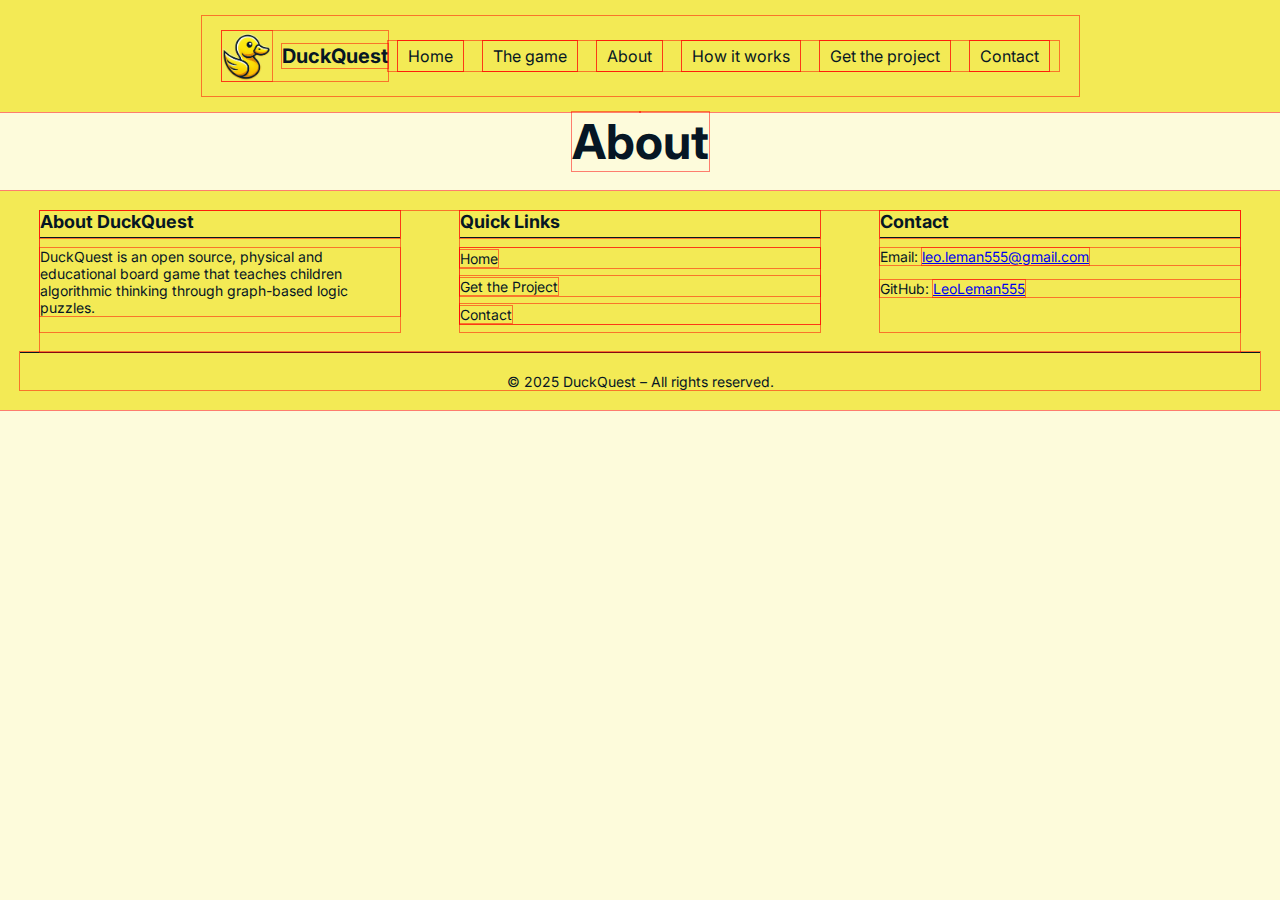
<file: docs/website/pages/about.html>
<!DOCTYPE html>
<html lang="en">
  <head>
    <meta charset="UTF-8" />
    <meta name="viewport" content="width=device-width, initial-scale=1.0" />
    <title>DuckQuest</title>
    <link rel="stylesheet" href="../assets/styles/main.css" />
    <link rel="shortcut icon" href="../assets/icons/favicon.ico" />
  </head>
  <body>
    <header>
      <nav>
        <div class="logo-container">
          <img src="../assets/images/duck.png" alt="DuckQuest Logo" />
          <span class="logo-text">DuckQuest</span>
        </div>
        <ul class="nav-links">
          <li><a href="../index.html">Home</a></li>
          <li><a href="game.html">The game</a></li>
          <li><a href="about.html">About</a></li>
          <li><a href="how-it-works.html">How it works</a></li>
          <li><a href="download.html">Get the project</a></li>
          <li><a href="contact.html">Contact</a></li>
        </ul>
      </nav>
    </header>
    <section></section>
    <h1>About</h1>
    <footer>
      <div class="footer-container">
        <!-- About -->
        <div class="footer-section">
          <h3>About DuckQuest</h3>
          <p>
            DuckQuest is an open source, physical and educational board game
            that teaches children algorithmic thinking through graph-based logic
            puzzles.
          </p>
        </div>

        <!-- Quick Links -->
        <div class="footer-section">
          <h3>Quick Links</h3>
          <ul>
            <li><a href="../index.html">Home</a></li>
            <li><a href="download.html">Get the Project</a></li>
            <li><a href="contact.html">Contact</a></li>
          </ul>
        </div>

        <!-- Contact Info -->
        <div class="footer-section">
          <h3>Contact</h3>
          <p>
            Email:
            <a href="mailto:leo.leman555@gmail.com">leo.leman555@gmail.com</a>
          </p>
          <p>
            GitHub:
            <a href="https://github.com/LeoLeman555" target="_blank"
              >LeoLeman555</a
            >
          </p>
        </div>
      </div>

      <!-- Copyright -->
      <div class="footer-bottom">
        &copy; 2025 DuckQuest – All rights reserved.
      </div>
    </footer>
  </body>
</html>
</file>
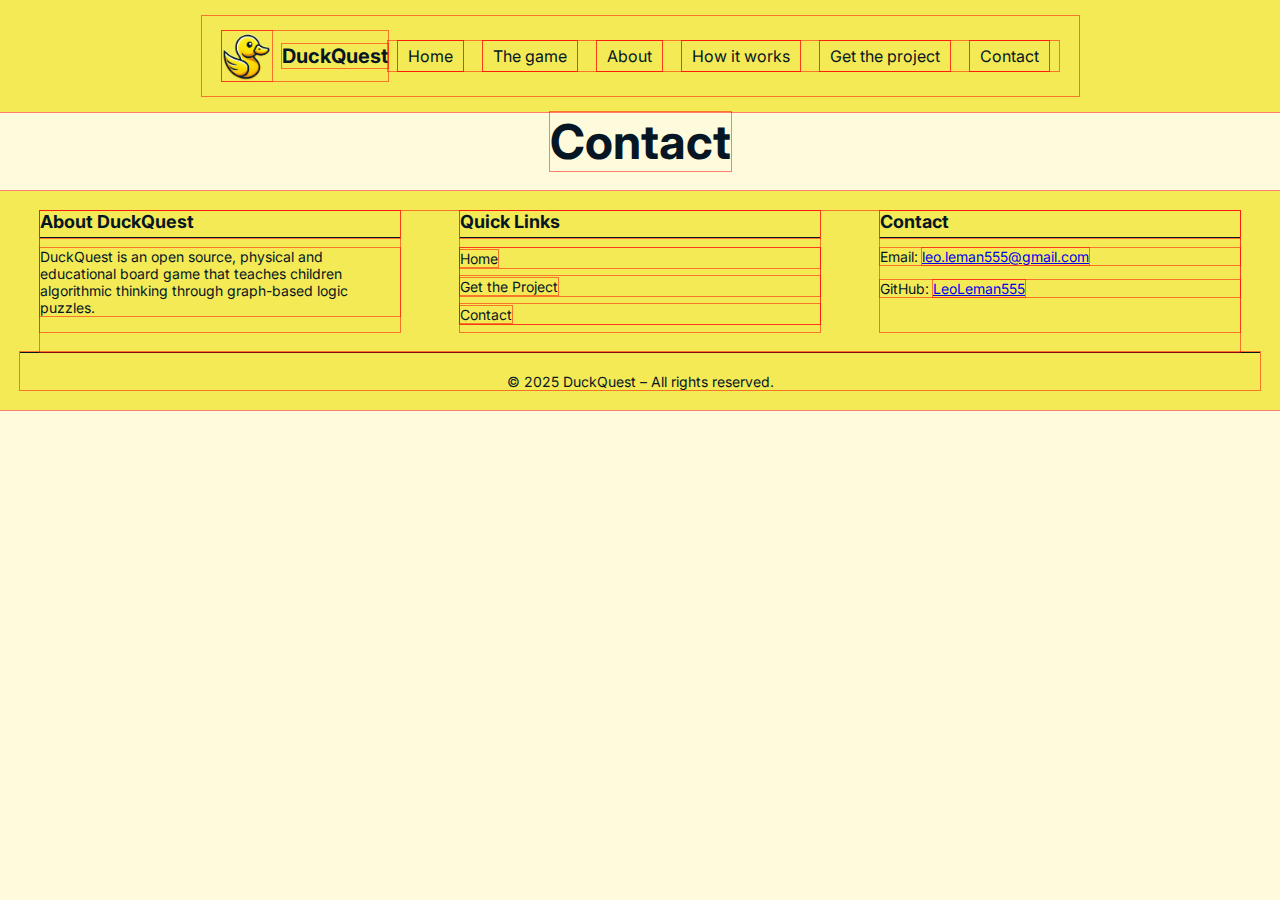
<file: docs/website/pages/contact.html>
<!DOCTYPE html>
<html lang="en">
  <head>
    <meta charset="UTF-8" />
    <meta name="viewport" content="width=device-width, initial-scale=1.0" />
    <title>DuckQuest</title>
    <link rel="stylesheet" href="../assets/styles/main.css" />
    <link rel="shortcut icon" href="../assets/icons/favicon.ico" />
  </head>
  <body>
    <header>
      <nav>
        <div class="logo-container">
          <img src="../assets/images/duck.png" alt="DuckQuest Logo" />
          <span class="logo-text">DuckQuest</span>
        </div>
        <ul class="nav-links">
          <li><a href="../index.html">Home</a></li>
          <li><a href="game.html">The game</a></li>
          <li><a href="about.html">About</a></li>
          <li><a href="how-it-works.html">How it works</a></li>
          <li><a href="download.html">Get the project</a></li>
          <li><a href="contact.html">Contact</a></li>
        </ul>
      </nav>
    </header>
    <h1>Contact</h1>
    <footer>
      <div class="footer-container">
        <!-- About -->
        <div class="footer-section">
          <h3>About DuckQuest</h3>
          <p>
            DuckQuest is an open source, physical and educational board game
            that teaches children algorithmic thinking through graph-based logic
            puzzles.
          </p>
        </div>

        <!-- Quick Links -->
        <div class="footer-section">
          <h3>Quick Links</h3>
          <ul>
            <li><a href="../index.html">Home</a></li>
            <li><a href="download.html">Get the Project</a></li>
            <li><a href="contact.html">Contact</a></li>
          </ul>
        </div>

        <!-- Contact Info -->
        <div class="footer-section">
          <h3>Contact</h3>
          <p>
            Email:
            <a href="mailto:leo.leman555@gmail.com">leo.leman555@gmail.com</a>
          </p>
          <p>
            GitHub:
            <a href="https://github.com/LeoLeman555" target="_blank"
              >LeoLeman555</a
            >
          </p>
        </div>
      </div>

      <!-- Copyright -->
      <div class="footer-bottom">
        &copy; 2025 DuckQuest – All rights reserved.
      </div>
    </footer>
  </body>
</html>
</file>
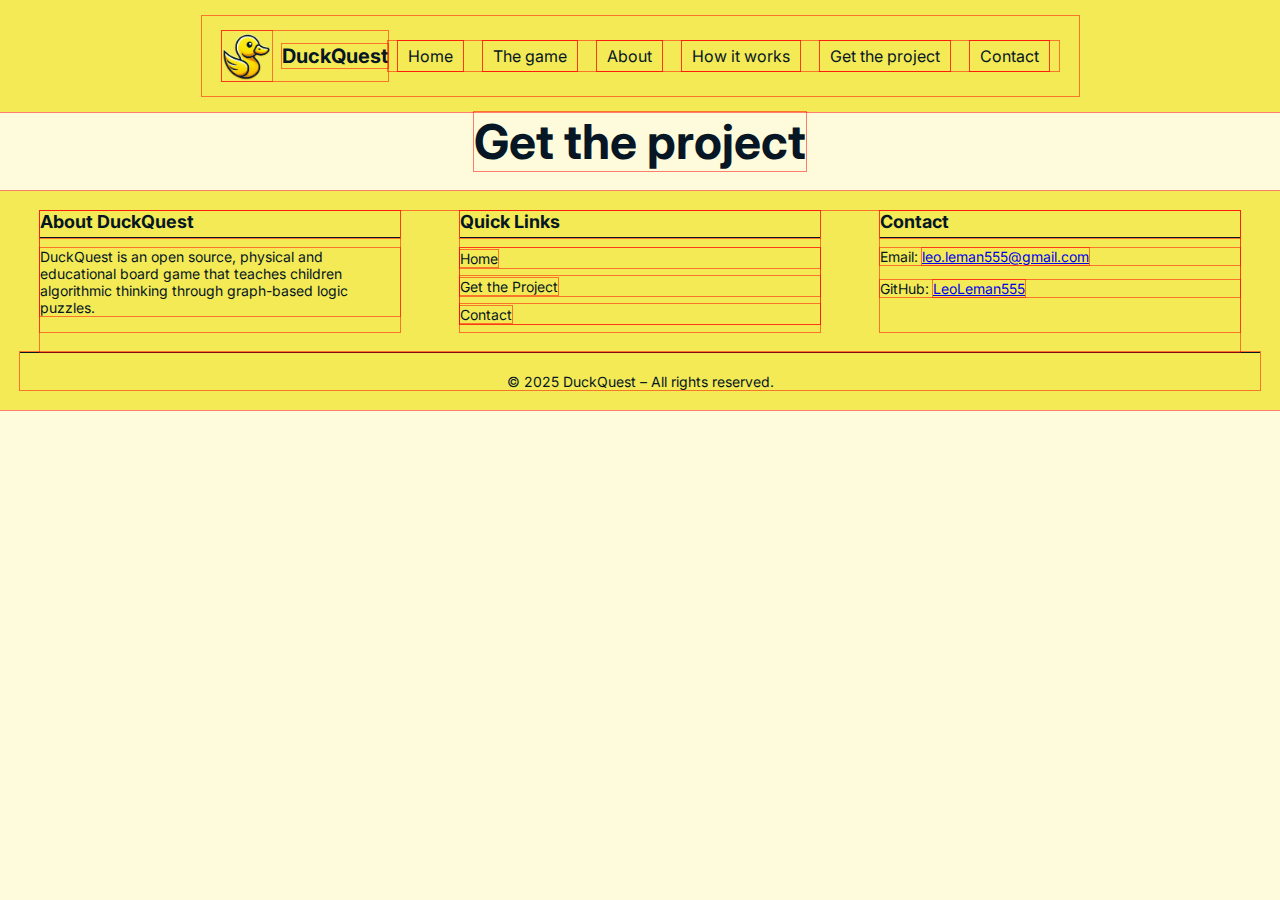
<file: docs/website/pages/download.html>
<!DOCTYPE html>
<html lang="en">
  <head>
    <meta charset="UTF-8" />
    <meta name="viewport" content="width=device-width, initial-scale=1.0" />
    <title>DuckQuest</title>
    <link rel="stylesheet" href="../assets/styles/main.css" />
    <link rel="shortcut icon" href="../assets/icons/favicon.ico" />
  </head>
  <body>
    <header>
      <nav>
        <div class="logo-container">
          <img src="../assets/images/duck.png" alt="DuckQuest Logo" />
          <span class="logo-text">DuckQuest</span>
        </div>
        <ul class="nav-links">
          <li><a href="../index.html">Home</a></li>
          <li><a href="game.html">The game</a></li>
          <li><a href="about.html">About</a></li>
          <li><a href="how-it-works.html">How it works</a></li>
          <li><a href="download.html">Get the project</a></li>
          <li><a href="contact.html">Contact</a></li>
        </ul>
      </nav>
    </header>
    <h1>Get the project</h1>
    <footer>
      <div class="footer-container">
        <!-- About -->
        <div class="footer-section">
          <h3>About DuckQuest</h3>
          <p>
            DuckQuest is an open source, physical and educational board game
            that teaches children algorithmic thinking through graph-based logic
            puzzles.
          </p>
        </div>

        <!-- Quick Links -->
        <div class="footer-section">
          <h3>Quick Links</h3>
          <ul>
            <li><a href="../index.html">Home</a></li>
            <li><a href="download.html">Get the Project</a></li>
            <li><a href="contact.html">Contact</a></li>
          </ul>
        </div>

        <!-- Contact Info -->
        <div class="footer-section">
          <h3>Contact</h3>
          <p>
            Email:
            <a href="mailto:leo.leman555@gmail.com">leo.leman555@gmail.com</a>
          </p>
          <p>
            GitHub:
            <a href="https://github.com/LeoLeman555" target="_blank"
              >LeoLeman555</a
            >
          </p>
        </div>
      </div>

      <!-- Copyright -->
      <div class="footer-bottom">
        &copy; 2025 DuckQuest – All rights reserved.
      </div>
    </footer>
  </body>
</html>
</file>
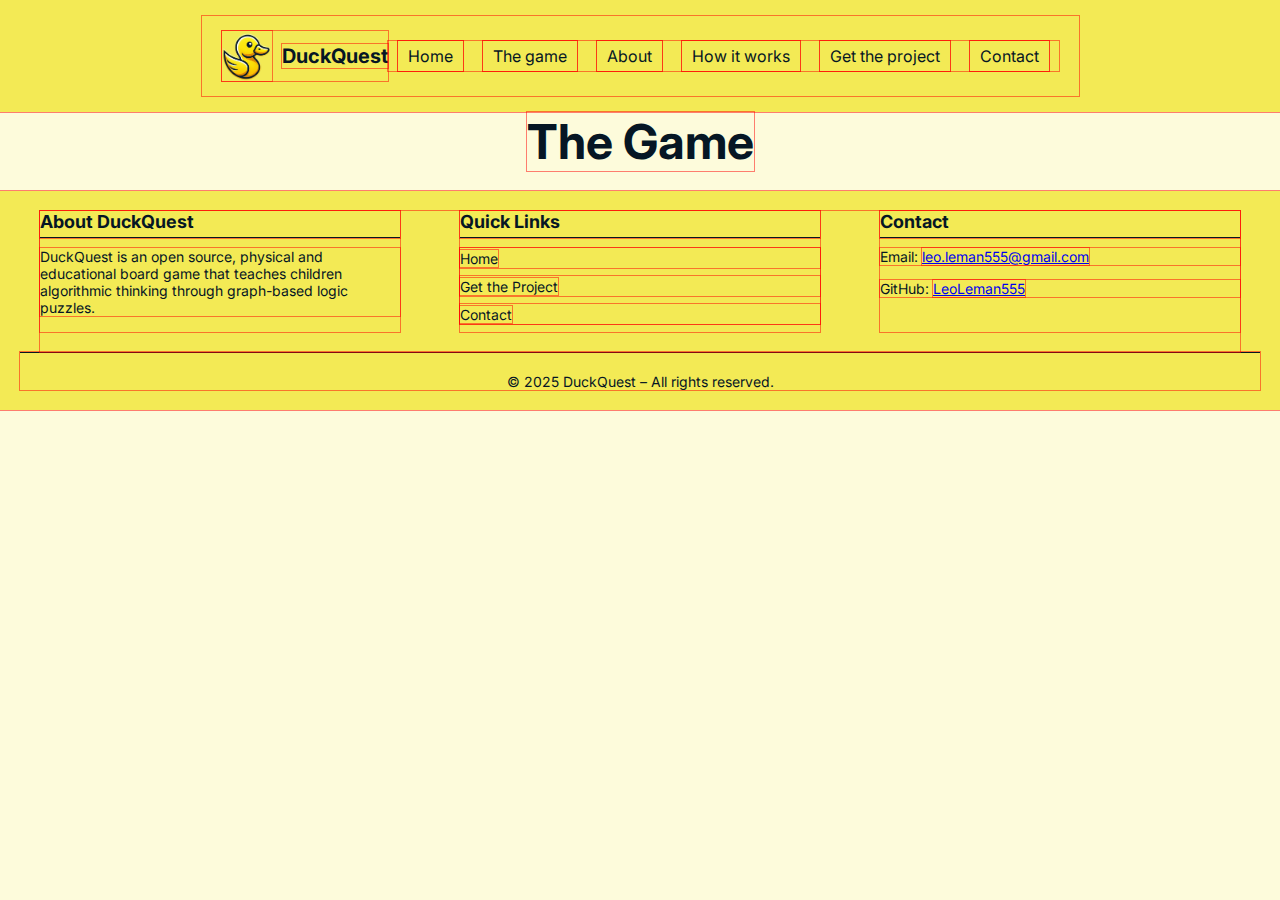
<file: docs/website/pages/game.html>
<!DOCTYPE html>
<html lang="en">
  <head>
    <meta charset="UTF-8" />
    <meta name="viewport" content="width=device-width, initial-scale=1.0" />
    <title>DuckQuest</title>
    <link rel="stylesheet" href="../assets/styles/main.css" />
    <link rel="shortcut icon" href="../assets/icons/favicon.ico" />
  </head>
  <body>
    <header>
      <nav>
        <div class="logo-container">
          <img src="../assets/images/duck.png" alt="DuckQuest Logo" />
          <span class="logo-text">DuckQuest</span>
        </div>
        <ul class="nav-links">
          <li><a href="../index.html">Home</a></li>
          <li><a href="game.html">The game</a></li>
          <li><a href="about.html">About</a></li>
          <li><a href="how-it-works.html">How it works</a></li>
          <li><a href="download.html">Get the project</a></li>
          <li><a href="contact.html">Contact</a></li>
        </ul>
      </nav>
    </header>
    <h1>The Game</h1>
    <footer>
      <div class="footer-container">
        <!-- About -->
        <div class="footer-section">
          <h3>About DuckQuest</h3>
          <p>
            DuckQuest is an open source, physical and educational board game
            that teaches children algorithmic thinking through graph-based logic
            puzzles.
          </p>
        </div>

        <!-- Quick Links -->
        <div class="footer-section">
          <h3>Quick Links</h3>
          <ul>
            <li><a href="../index.html">Home</a></li>
            <li><a href="download.html">Get the Project</a></li>
            <li><a href="contact.html">Contact</a></li>
          </ul>
        </div>

        <!-- Contact Info -->
        <div class="footer-section">
          <h3>Contact</h3>
          <p>
            Email:
            <a href="mailto:leo.leman555@gmail.com">leo.leman555@gmail.com</a>
          </p>
          <p>
            GitHub:
            <a href="https://github.com/LeoLeman555" target="_blank"
              >LeoLeman555</a
            >
          </p>
        </div>
      </div>

      <!-- Copyright -->
      <div class="footer-bottom">
        &copy; 2025 DuckQuest – All rights reserved.
      </div>
    </footer>
  </body>
</html>
</file>
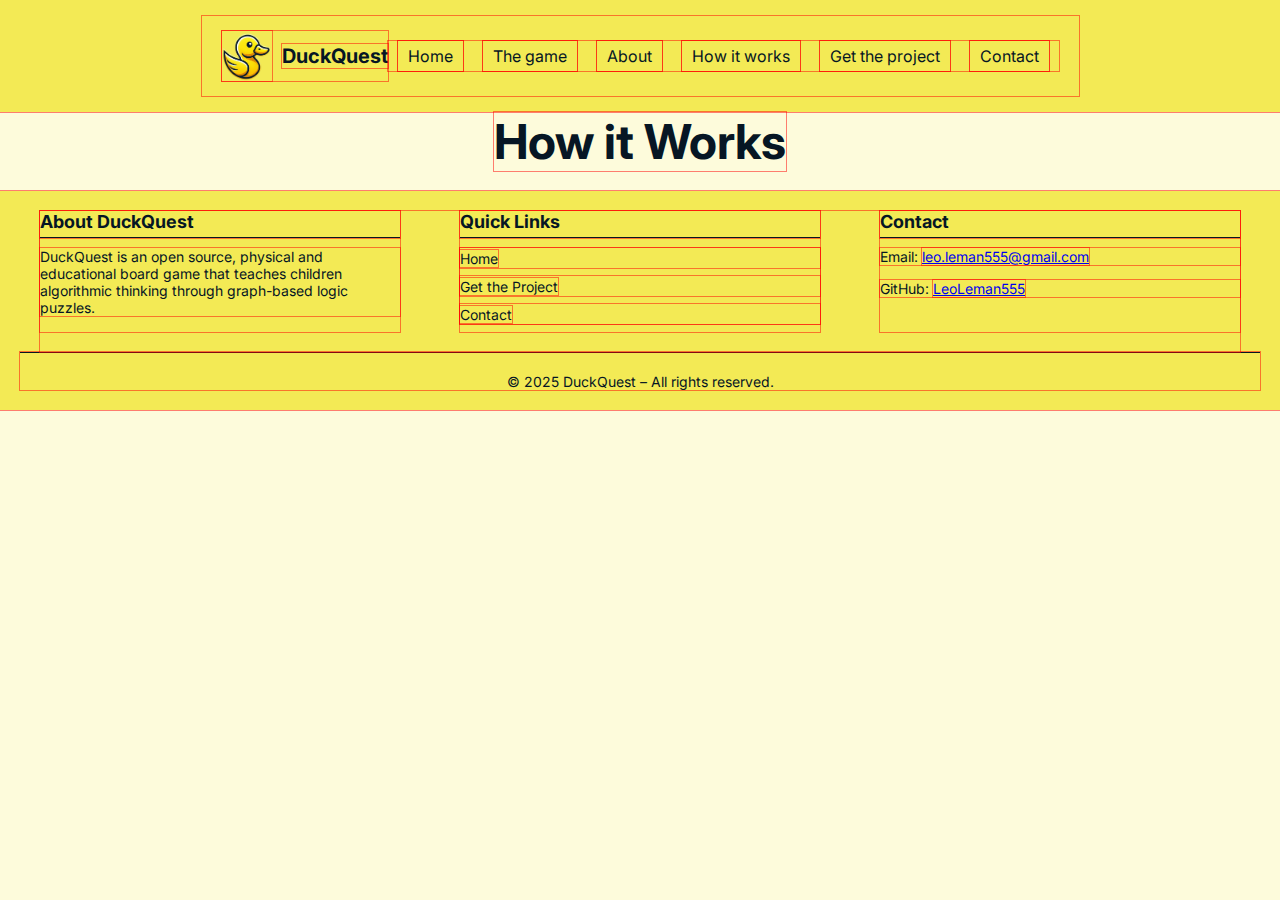
<file: docs/website/pages/how-it-works.html>
<!DOCTYPE html>
<html lang="en">
  <head>
    <meta charset="UTF-8" />
    <meta name="viewport" content="width=device-width, initial-scale=1.0" />
    <title>DuckQuest</title>
    <link rel="stylesheet" href="../assets/styles/main.css" />
    <link rel="shortcut icon" href="../assets/icons/favicon.ico" />
  </head>
  <body>
    <header>
      <nav>
        <div class="logo-container">
          <img src="../assets/images/duck.png" alt="DuckQuest Logo" />
          <span class="logo-text">DuckQuest</span>
        </div>
        <ul class="nav-links">
          <li><a href="../index.html">Home</a></li>
          <li><a href="game.html">The game</a></li>
          <li><a href="about.html">About</a></li>
          <li><a href="how-it-works.html">How it works</a></li>
          <li><a href="download.html">Get the project</a></li>
          <li><a href="contact.html">Contact</a></li>
        </ul>
      </nav>
    </header>
    <h1>How it Works</h1>
    <footer>
      <div class="footer-container">
        <!-- About -->
        <div class="footer-section">
          <h3>About DuckQuest</h3>
          <p>
            DuckQuest is an open source, physical and educational board game
            that teaches children algorithmic thinking through graph-based logic
            puzzles.
          </p>
        </div>

        <!-- Quick Links -->
        <div class="footer-section">
          <h3>Quick Links</h3>
          <ul>
            <li><a href="../index.html">Home</a></li>
            <li><a href="download.html">Get the Project</a></li>
            <li><a href="contact.html">Contact</a></li>
          </ul>
        </div>

        <!-- Contact Info -->
        <div class="footer-section">
          <h3>Contact</h3>
          <p>
            Email:
            <a href="mailto:leo.leman555@gmail.com">leo.leman555@gmail.com</a>
          </p>
          <p>
            GitHub:
            <a href="https://github.com/LeoLeman555" target="_blank"
              >LeoLeman555</a
            >
          </p>
        </div>
      </div>

      <!-- Copyright -->
      <div class="footer-bottom">
        &copy; 2025 DuckQuest – All rights reserved.
      </div>
    </footer>
  </body>
</html>
</file>
<file: docs/website/assets/styles/main.css>
@import url("./base/base.css");
@import url("./base/footer.css");
@import url("./base/header.css");

@import url("./components/buttons.css");

@import url("./screens/home.css");
</file>
